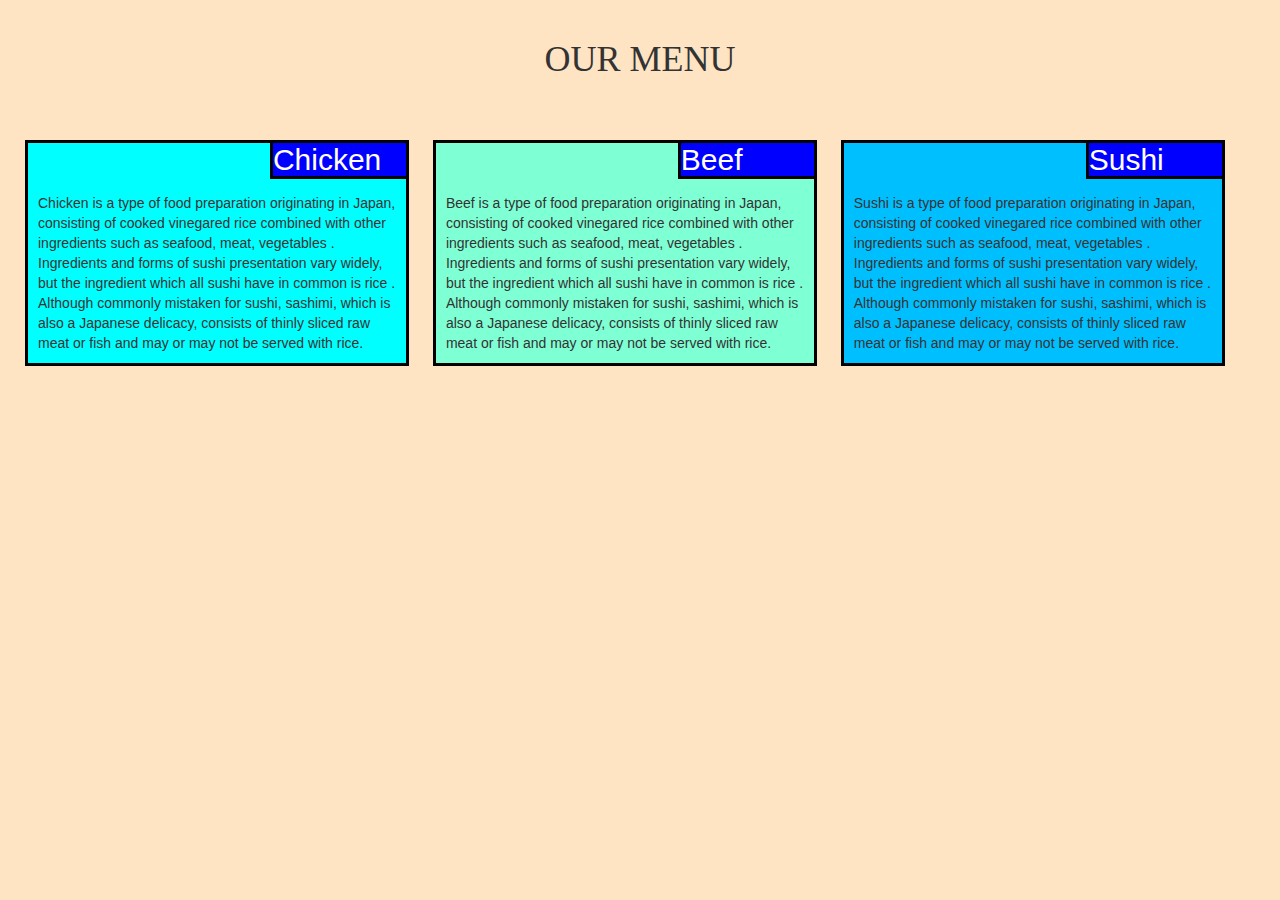
<file: index.html>
<!DOCTYPE html>
<html>
<head>
<title>Practice</title>
<meta charset="utf-8">
  <meta name="viewport" content="width=device-width, initial-scale=1">
  <link rel="stylesheet" href="https://maxcdn.bootstrapcdn.com/bootstrap/3.3.7/css/bootstrap.min.css">
  <link rel="stylesheet" href="css.css">


</head>

<body>
<br>
<h1><center>OUR MENU</center></h1>
<br><br>
<div class=" containera">
<section><h2>Chicken</h2></section>
<br><br>
<div class="a">
Chicken is a type of food preparation originating in Japan, consisting of cooked vinegared rice combined with other ingredients 
such as seafood, meat, vegetables . Ingredients and forms of sushi presentation vary widely, but the ingredient
which all sushi have in common is rice . Although commonly mistaken for sushi, sashimi, 
which is also a Japanese delicacy, consists of thinly sliced raw meat or fish and may or may not be served with rice.
</div>
</div>
<div class="containerb">
<section><h2>Beef</h2></section>
<br><br>
<div class="a">
Beef is a type of food preparation originating in Japan, consisting of cooked vinegared rice combined with other ingredients 
such as seafood, meat, vegetables . Ingredients and forms of sushi presentation vary widely, but the ingredient
 which all sushi have in common is rice . Although commonly mistaken for sushi, sashimi, 
 which is also a Japanese delicacy, consists of thinly sliced raw meat or fish and may or may not be served with rice.
</div></div>
<div class=" containerc">
<section><h2>Sushi</h2></section>
<br><br>
<div class="a">
Sushi is a type of food preparation originating in Japan, consisting of cooked vinegared rice combined with other ingredients 
such as seafood, meat, vegetables . Ingredients and forms of sushi presentation vary widely, but the ingredient
 which all sushi have in common is rice . Although commonly mistaken for sushi, sashimi, 
 which is also a Japanese delicacy, consists of thinly sliced raw meat or fish and may or may not be served with rice.
</div></div>
</body>
</html>
</file>
<file: css.css>
@media(min-width:992px)
{
.containera
 {
   width : 30%;
   background-color: #00FFFF;
   display: inline-block;
   margin : 10px 10px 10px 25px;
border-style: solid;
border-color: black;   
 }
 .containerb
 {
   width : 30%; 
   background-color: #7FFFD4;
   display: inline-block;
   margin : 10px;
   border-style: solid;
border-color: black;
 }
 .containerc
 {
   width : 30%;
   background-color: #00BFFF;
   display: inline-block;
   margin : 10px;
border-style: solid;
border-color: black;   
 }
}
@media(max-width:991px) and (min-width:768px)
{
.containera
 {
   width : 47%;
   background-color: #00FFFF;
   display: inline-block;
   margin : 15px;
border-style: solid;
border-color: black;   
 }
 .containerb
 {
   width : 47%; 
   background-color: #7FFFD4;
   display: inline-block;
   margin : 5px;
   border-style: solid;
border-color: black;
 }
.containerc
 {
   width : 97%; 
   background-color: #00BFFF;
   display: inline-block;
   margin : 15px;
   border-style: solid;
border-color: black;
 }
}
@media(max-width:767px)
{
.containera
 {
   width : 90%; 
    background-color: #00FFFF;
	display: inline-block;
	margin : 15px;
	border-style: solid;
border-color: black;
 }
 .containerb
 {
   width : 90%; 
   background-color: #7FFFD4;
   display: inline-block;
   margin : 15px;
   border-style: solid;
border-color: black;
 }
 .containerc
 {
   width : 90%; 
   background-color: #00BFFF;
   display: inline-block;
   margin : 15px;
   border-style: solid;
border-color: black;
 }
}
div.a{
  padding:10px;
}
section{
top:0;
right:0;
width:36%;
float:right;
margin-right:0px;

 
}
h1{
font-family:Perpetua Titling MT;
}
h2{
border-style: solid;
border-color: black;
border-right-width: 0px;
border-top-width: 0px;
margin-top:0px;
position:relative;
background-color:blue;
color:white;
padding:0px;
}
body{
background-color:	#FFE4C4;
}
</file>
